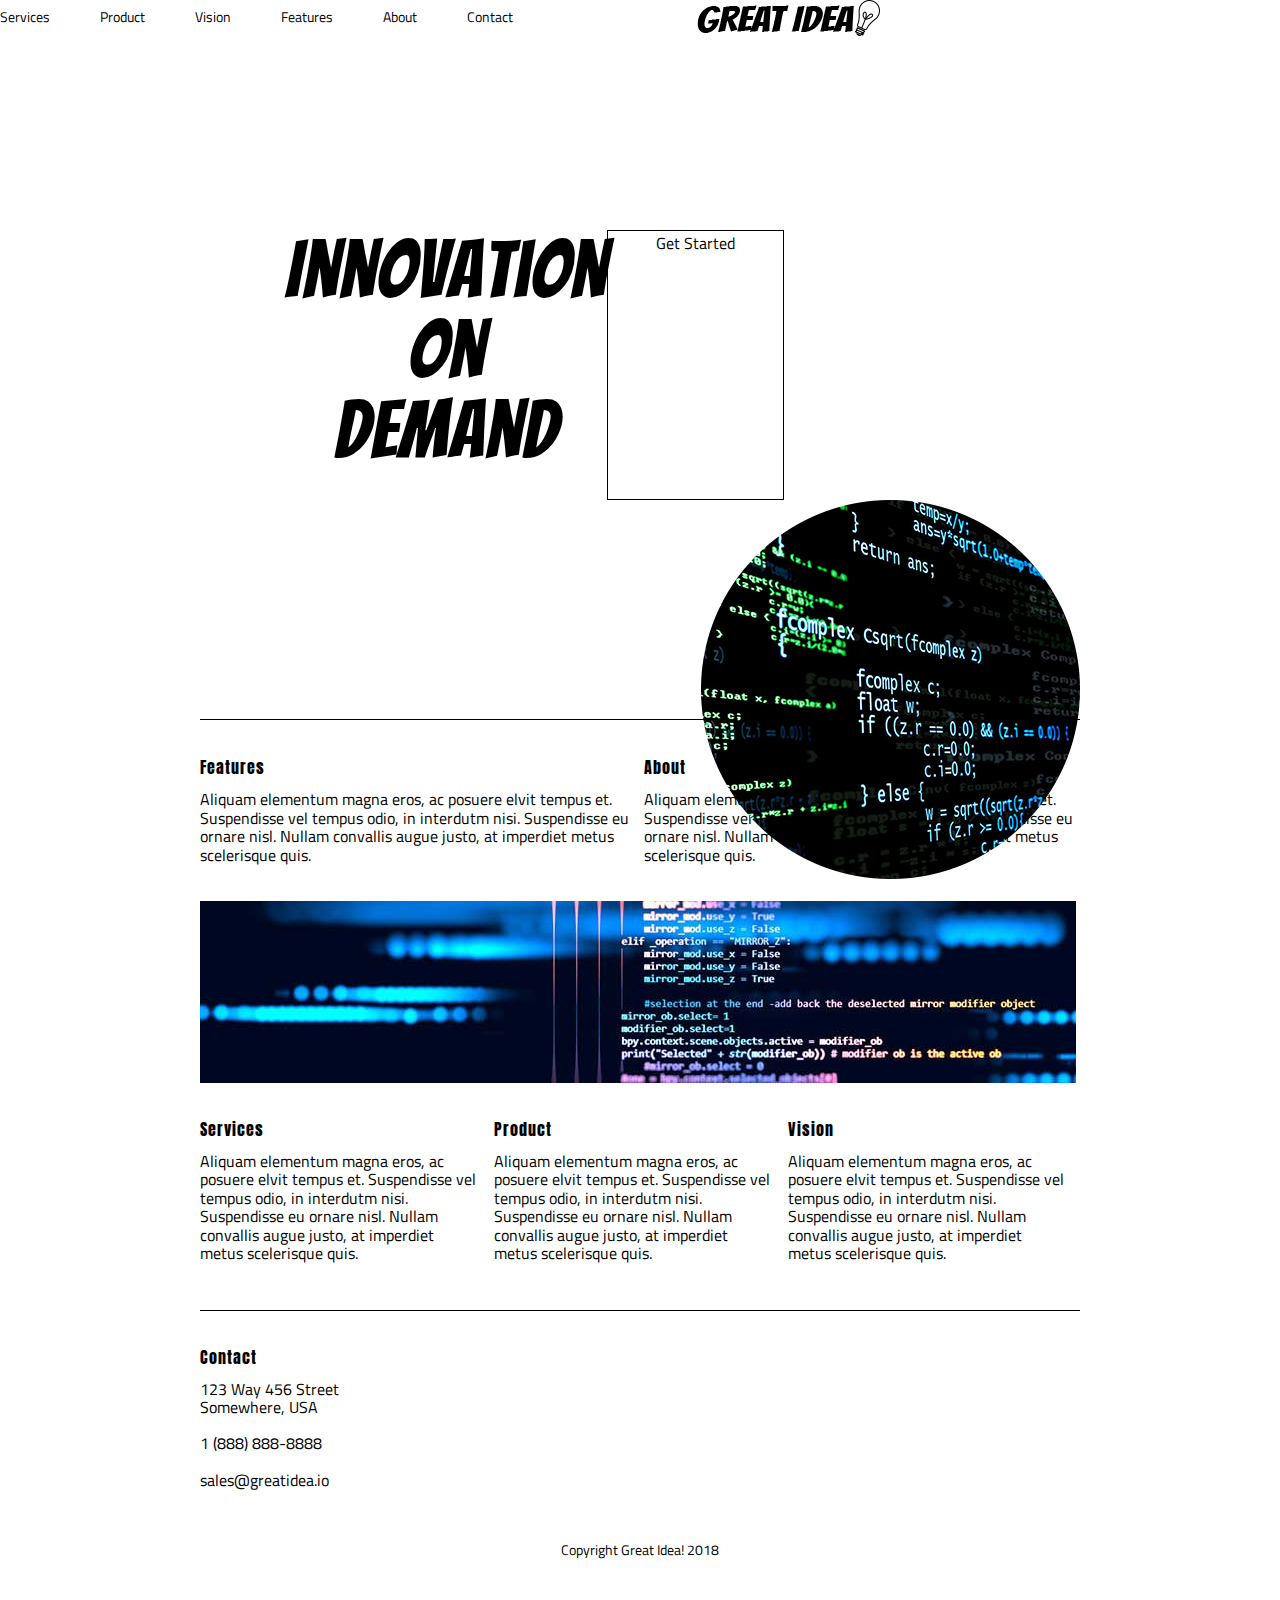
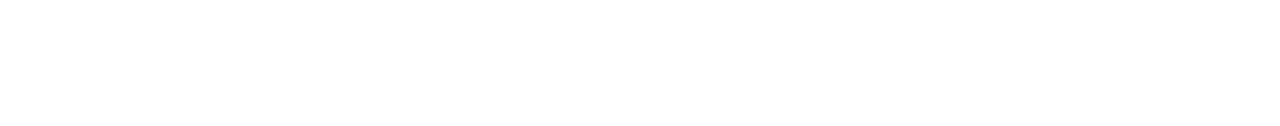
<file: index.html>
<!doctype html>

<html lang="en">

<head>
	<meta charset="utf-8">

	<title>Great Idea!</title>

	<link href="https://fonts.googleapis.com/css?family=Bangers|Titillium+Web" rel="stylesheet">
	<link href="https://fonts.googleapis.com/css?family=Anton" rel="stylesheet">
	<link rel="stylesheet" href="css/index.css">

	<!--[if lt IE 9]>
    <script src="https://cdnjs.cloudflare.com/ajax/libs/html5shiv/3.7.3/html5shiv.js"></script>
  <![endif]-->
</head>

<body>
	<div class="static-navbar">
		<nav>
			<a href="Great Idea! - Services.html">Services</a>
			<a href="#">Product</a>
			<a href="#">Vision</a>
			<a href="#">Features</a>
			<a href="#">About</a>
			<a href="#">Contact</a>
			<div>
				<img class="logo" src="img/logo.png" alt="Great Idea! Company logo.">
			</div>
		</nav>
	</div>

	<div class="website-wrapper">
		<header>
			<div>
				<h1>
					<span>Innovation</span>
					<span>On</span>
					<span>Demand</span>
				</h1>
				<a href="#">Get Started</a>
			</div>
			<img src="img/header-img.png" alt="Image of a code snippet.">
		</header>

		<section class="section-one">
			<div>
				<h2>Features</h2>
				<p>Aliquam elementum magna eros, ac posuere elvit tempus et. Suspendisse vel tempus odio, in interdutm nisi.
					Suspendisse eu ornare nisl. Nullam convallis augue justo, at imperdiet metus scelerisque quis.</p>
			</div>
			<div>
				<h2>About</h2>
				<p>Aliquam elementum magna eros, ac posuere elvit tempus et. Suspendisse vel tempus odio, in interdutm nisi.
					Suspendisse eu ornare nisl. Nullam convallis augue justo, at imperdiet metus scelerisque quis.</p>
			</div>
		</section>

		<img class="middle-img" src="img/mid-page-accent.jpg" alt="Image of code snippets across the screen">

		<section class="section-two">
			<div>
				<h2>Services</h2>
				<p>Aliquam elementum magna eros, ac posuere elvit tempus et. Suspendisse vel tempus odio, in interdutm nisi.
					Suspendisse eu ornare nisl. Nullam convallis augue justo, at imperdiet metus scelerisque quis.</p>
			</div>
			<div>
				<h2>Product</h2>
				<p>Aliquam elementum magna eros, ac posuere elvit tempus et. Suspendisse vel tempus odio, in interdutm nisi.
					Suspendisse eu ornare nisl. Nullam convallis augue justo, at imperdiet metus scelerisque quis.</p>
			</div>
			<div>
				<h2>Vision</h2>
				<p>Aliquam elementum magna eros, ac posuere elvit tempus et. Suspendisse vel tempus odio, in interdutm nisi.
					Suspendisse eu ornare nisl. Nullam convallis augue justo, at imperdiet metus scelerisque quis.</p>
			</div>
		</section>

		<address>
			<h2>Contact</h2>
			<div>
				123 Way 456 Street<br>
				Somewhere, USA<br>
				<span>1 (888) 888-8888</span><br>
				sales@greatidea.io
			</div>
		</address>

		<footer>
			<p>Copyright Great Idea! 2018</p>
		</footer>
	</div>

</body>

</html>
</file>
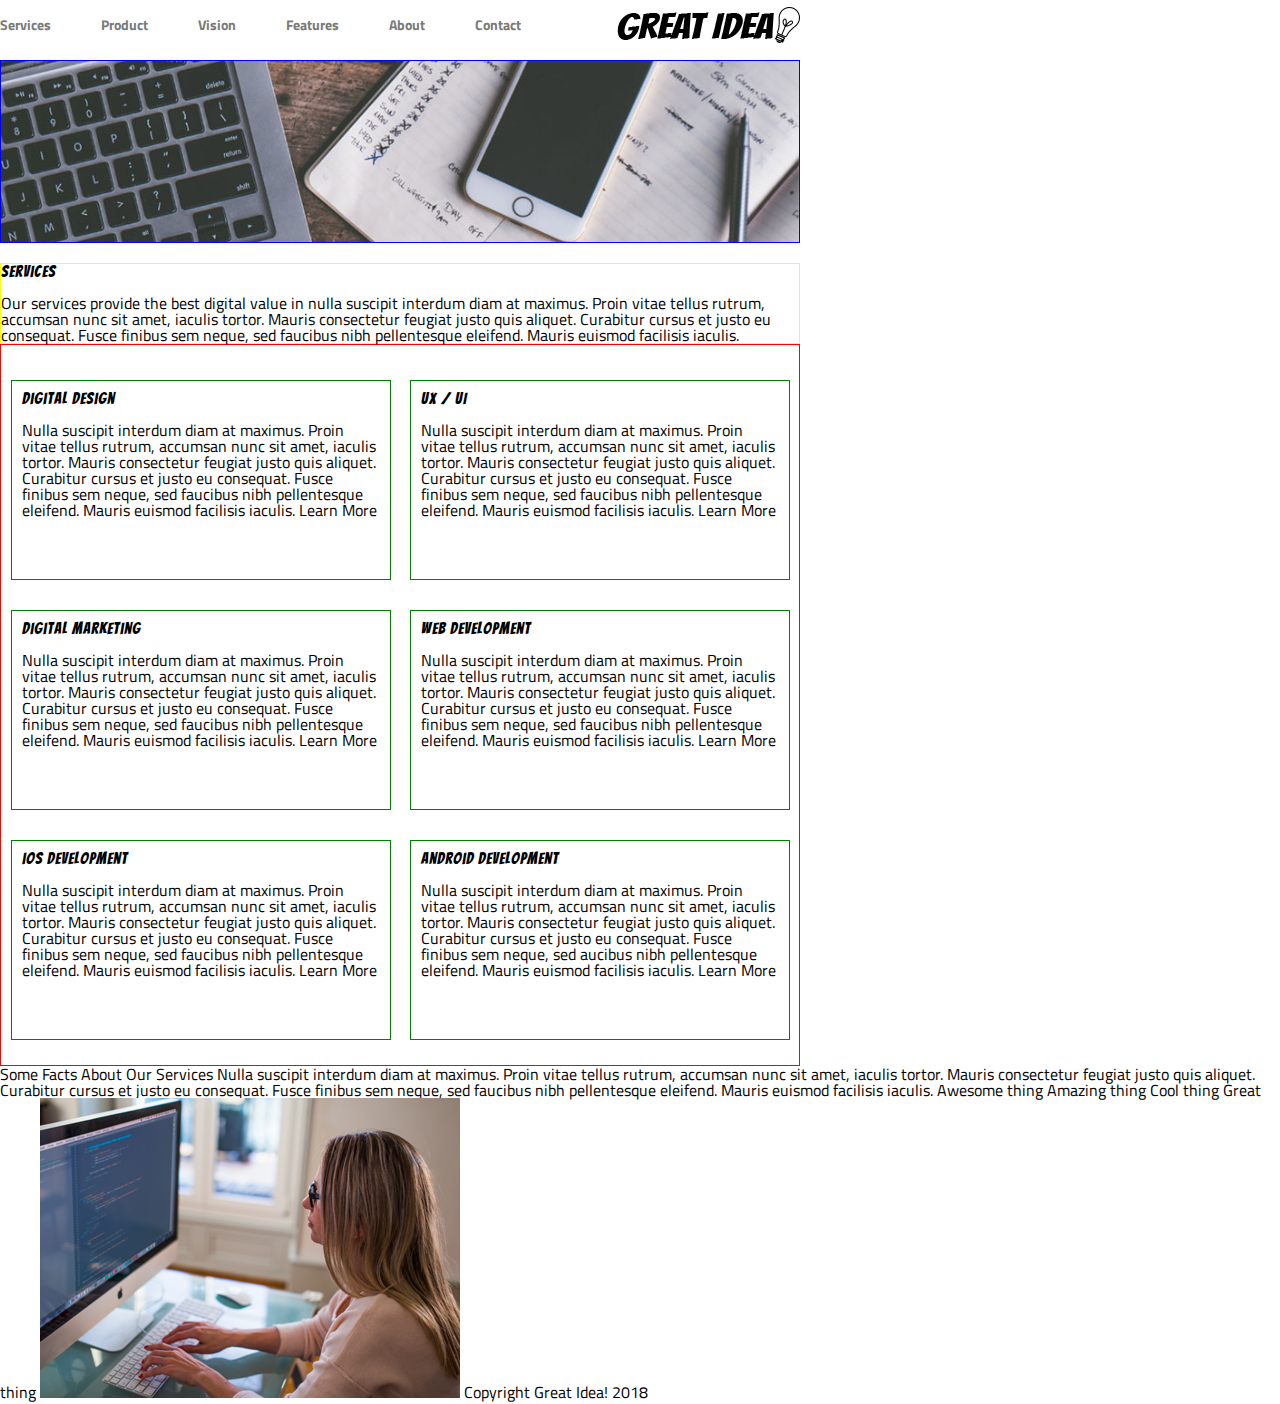
<file: Great Idea! - Services.html>
<!doctype html>

<html lang="en">

<head>
	<meta charset="utf-8">

	<title>Great Idea!</title>

	<link href="https://fonts.googleapis.com/css?family=Bangers|Titillium+Web" rel="stylesheet">
	<link rel="stylesheet" href="css/index.css">

	<!--[if lt IE 9]>
    <script src="https://cdnjs.cloudflare.com/ajax/libs/html5shiv/3.7.3/html5shiv.js"></script>
  <![endif]-->
</head>

<body>


	<nav class="NavContainer">

		<a href="Great Idea! - Services.html">Services</a>
		<a href="#">Product</a>
		<a href="#">Vision</a>
		<a href="#">Features</a>
		<a href="#">About</a>
		<a href="#">Contact</a>


		<img class="logo" src="img/logo.png" alt="Great Idea! Company logo.">

	</nav>



	<img class="services-header-img" src="img/services-header.jpg" alt="Our services header image">

	<div class="Services">
		<h1>Services</h1>

		Our services provide the best digital value in nulla suscipit interdum diam at maximus. Proin vitae tellus rutrum,
		accumsan nunc sit amet, iaculis tortor. Mauris consectetur feugiat justo quis aliquet. Curabitur cursus et justo eu
		consequat. Fusce finibus sem neque, sed faucibus nibh pellentesque eleifend. Mauris euismod facilisis iaculis.
	</div>
	<section class="MidSection">


		<div class="MidGroups">
			<h3>Digital Design</h3>

			Nulla suscipit interdum diam at maximus. Proin vitae tellus rutrum, accumsan nunc sit amet, iaculis tortor. Mauris
			consectetur feugiat justo quis aliquet. Curabitur cursus et justo eu consequat. Fusce finibus sem neque, sed
			faucibus
			nibh pellentesque
			eleifend. Mauris euismod facilisis iaculis.

			Learn More
		</div>

		<div class="MidGroups">
			<h3>UX / UI</h3>

			Nulla suscipit interdum diam at maximus. Proin vitae tellus rutrum, accumsan nunc sit amet, iaculis tortor. Mauris
			consectetur feugiat justo quis aliquet. Curabitur cursus et justo eu consequat. Fusce finibus sem neque, sed
			faucibus
			nibh pellentesque
			eleifend. Mauris euismod facilisis iaculis.

			Learn More
		</div>

		<div class="MidGroups">
			<h3>Digital Marketing</h3>

			Nulla suscipit interdum diam at maximus. Proin vitae tellus rutrum, accumsan nunc sit amet, iaculis tortor. Mauris
			consectetur feugiat justo quis aliquet. Curabitur cursus et justo eu consequat. Fusce finibus sem neque, sed
			faucibus
			nibh pellentesque
			eleifend. Mauris euismod facilisis iaculis.

			Learn More
		</div>

		<div class="MidGroups">
			<h3>Web Development</h3>

			Nulla suscipit interdum diam at maximus. Proin vitae tellus rutrum, accumsan nunc sit amet, iaculis tortor. Mauris
			consectetur feugiat justo quis aliquet. Curabitur cursus et justo eu consequat. Fusce finibus sem neque, sed
			faucibus
			nibh pellentesque
			eleifend. Mauris euismod facilisis iaculis.

			Learn More
		</div>

		<div class="MidGroups">
			<h3>iOS Development</h3>

			Nulla suscipit interdum diam at maximus. Proin vitae tellus rutrum, accumsan nunc sit amet, iaculis tortor. Mauris
			consectetur feugiat justo quis aliquet. Curabitur cursus et justo eu consequat. Fusce finibus sem neque, sed
			faucibus
			nibh pellentesque
			eleifend. Mauris euismod facilisis iaculis.

			Learn More
		</div>

		<div class="MidGroups">
			<h3>Android Development</h3>

			Nulla suscipit interdum diam at maximus. Proin vitae tellus rutrum, accumsan nunc sit amet, iaculis tortor. Mauris
			consectetur feugiat justo quis aliquet. Curabitur cursus et justo eu consequat. Fusce finibus sem neque, sed
			aucibus
			nibh pellentesque
			eleifend. Mauris euismod facilisis iaculis.

			Learn More
		</div>
	</section>

	Some Facts About Our Services

	Nulla suscipit interdum diam at maximus. Proin vitae tellus rutrum, accumsan nunc sit amet, iaculis tortor. Mauris
	consectetur feugiat justo quis aliquet. Curabitur cursus et justo eu consequat. Fusce finibus sem neque, sed faucibus
	nibh pellentesque
	eleifend. Mauris euismod facilisis iaculis.


	Awesome thing
	Amazing thing
	Cool thing
	Great thing

	<img class="services-info-img" src="img/services-info.png" alt="one of our employees hard at work">

	Copyright Great Idea! 2018

</body>

</html>
</file>
<file: css/index.css>
/* http://meyerweb.com/eric/tools/css/reset/ 
   v2.0 | 20110126
   License: none (public domain)
*/

html,
body,
div,
span,
applet,
object,
iframe,
h1,
h2,
h3,
h4,
h5,
h6,
p,
blockquote,
pre,
a,
abbr,
acronym,
address,
big,
cite,
code,
del,
dfn,
em,
img,
ins,
kbd,
q,
s,
samp,
small,
strike,
strong,
sub,
sup,
tt,
var,
b,
u,
i,
center,
dl,
dt,
dd,
ol,
ul,
li,
fieldset,
form,
label,
legend,
table,
caption,
tbody,
tfoot,
thead,
tr,
th,
td,
article,
aside,
canvas,
details,
embed,
figure,
figcaption,
footer,
header,
hgroup,
menu,
nav,
output,
ruby,
section,
summary,
time,
mark,
audio,
video {
  margin: 0;
  padding: 0;
  border: 0;
  font-size: 100%;
  font: inherit;
  vertical-align: baseline;
}
/* HTML5 display-role reset for older browsers */
article,
aside,
details,
figcaption,
figure,
footer,
header,
hgroup,
menu,
nav,
section {
  display: block;
}
body {
  line-height: 1;
}
ol,
ul {
  list-style: none;
}
blockquote,
q {
  quotes: none;
}
blockquote:before,
blockquote:after,
q:before,
q:after {
  content: "";
  content: none;
}
table {
  border-collapse: collapse;
  border-spacing: 0;
}

/* Set every element's box-sizing to border-box */
* {
  box-sizing: border-box;
}

html,
body {
  height: 100%;
  font-family: "Titillium Web", sans-serif;
}

h1,
h2,
h3,
h4,
h5 {
  font-family: "Bangers", cursive;
  letter-spacing: 1px;
  margin-bottom: 15px;
}

/* Your code starts here! */

h2 {
  font-family: "Anton", sans-serif;
}

.static-navbar {
  /* position: fixed; */
  top: 0;
  width: 100%;
  /* background-color: rgb(0, 93, 189); */
  z-index: 5;
}

nav {
  display: flex;
  width: 880px;
  height: 100px;

  position: relative;
}

nav a {
  text-decoration: none;
  color: black;
  margin: 10px 25px;
  font-size: 14px;
  display: flex;
}

nav a:hover {
  color: rgb(176, 177, 178);
}

nav a:first-child {
  margin-left: 0;
}

nav div {
  display: flex;
  position: absolute;
  right: 0;
}

img {
  margin: auto;
  margin-right: 0;
}

.website-wrapper {
  width: 880px;
  margin: 130px auto 0 auto;
  z-index: 1;
}

header {
  border-bottom: 1px solid black;
  position: relative;
  height: 490px;
}

header div {
  display: flex;
  text-align: center;
  margin: 70px 0 0 85px;
}

header div h1 {
  font-size: 80px;
  margin-bottom: 30px;
}

header div h1 span {
  display: block;
}

header div a {
  text-decoration: none;
  color: black;
  border: 1px solid black;
  padding: 4px 48px;
}

header img {
  display: inline-block;
  position: absolute;
  right: 0;
}

.section-one {
  margin-top: 39px;
}

.section-one div {
  width: 430px;
  height: 100px;
  display: inline-block;
}

.section-one div p {
  line-height: 1.16;
}

.section-one div:first-child {
  margin-right: 10px;
}

.middle-img {
  margin-top: 38px;
}

.section-two {
  border-bottom: 1px solid black;
  margin-top: 36px;
  padding-bottom: 47px;
}

.section-two div {
  display: inline-block;
  width: 280px;
  margin-right: 10px;
}

.section-two div p {
  line-height: 1.16;
}

address {
  margin-top: 38px;
}

address div {
  line-height: 1.16;
}

address div span {
  display: inline-block;
  margin: 17px 0 18px 0;
}

footer {
  width: 100%;
  height: 183px;
  text-align: center;
}

footer p {
  margin-top: 54px;
  font-size: 14px;
}
.NavContainer {
  display: flex;
  height: 50px;
  width: 800px;
  justify-content: flex-end;
  align-items: center;
  /* border: 1px solid red; */
}
.NavContainer a {
  display: flex;
  /* border: 1px solid blue; */
  color: rgb(121, 122, 122);
  font-weight: bold;
}
.services-header-img {
  border: 1px solid blue;
  display: flex;
  width: 800px;
  margin-top: 10px;
  margin-left: 0;
  margin-bottom: 20px;
  justify-content: center;
}
.MidSection {
  border: 1px solid red;
  width: 800px;
  padding-top: 15px;
  padding-bottom: 15px;
  display: flex;
  flex-wrap: wrap;
  justify-content: space-around;
}
.MidGroups {
  border: 1px solid green;
  padding: 10px;
  margin-top: 20px;
  margin-bottom: 10px;
  width: 380px;
  height: 200px;
}
.Services {
  border: 1px solid yellow;
  width: 800px;
}
</file>
